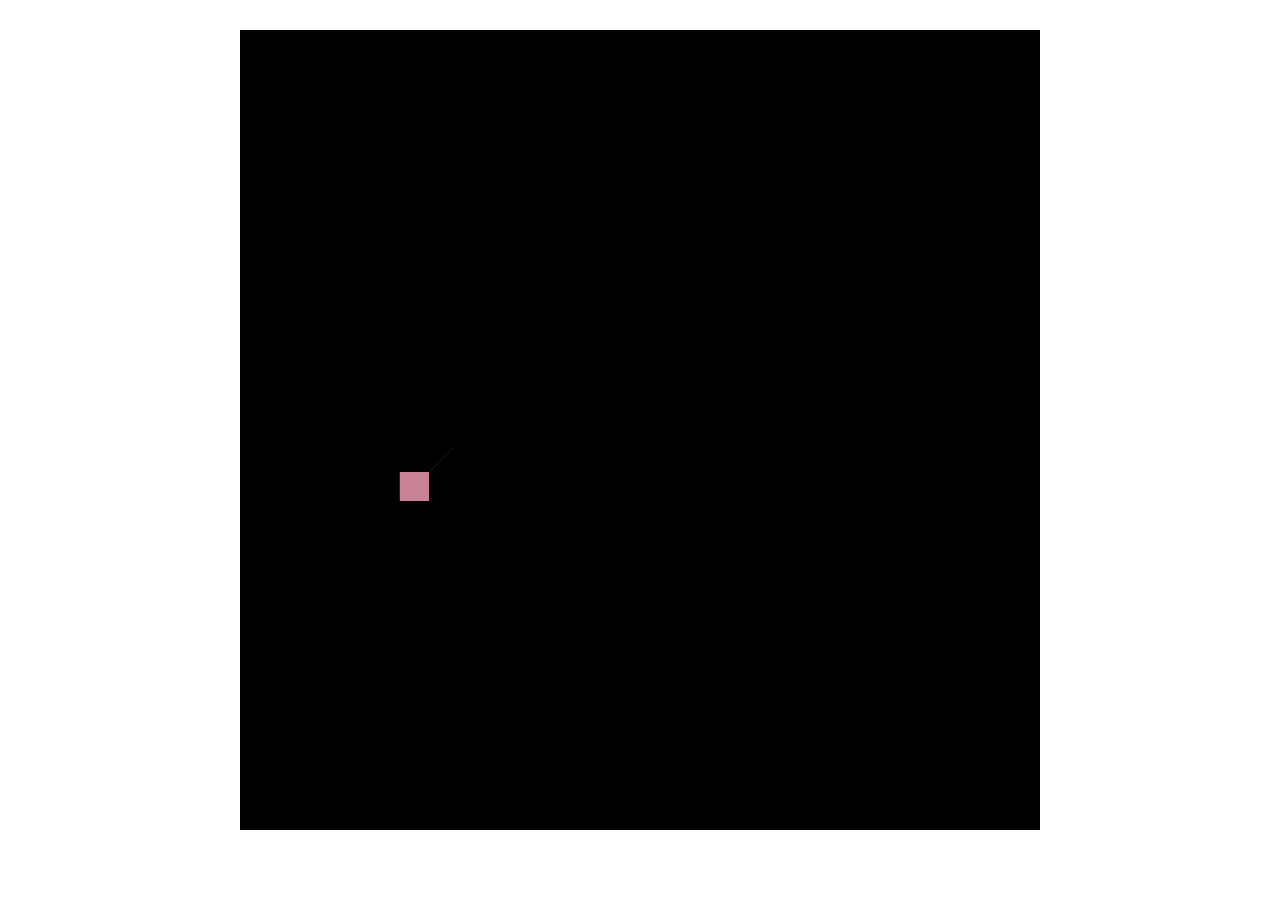
<file: APCS Website/javafile.html>
<!DOCTYPE html>
<html>
  <head>
    <meta charset="UTF-8">
    <title>Template</title>
    <script src="libraries/p5.js" type="text/javascript"></script>
    <script src="libraries/p5.dom.js" type="text/javascript"></script>
    <script src="libraries/p5.sound.js" type="text/javascript"></script>
    <script src="sketch.js" type="text/javascript"></script>
    <style> body {padding: 0; margin: 0;} canvas {vertical-align: top;} </style>
  </head>
  
  
  <body>
  </body>
</html>
</file>
